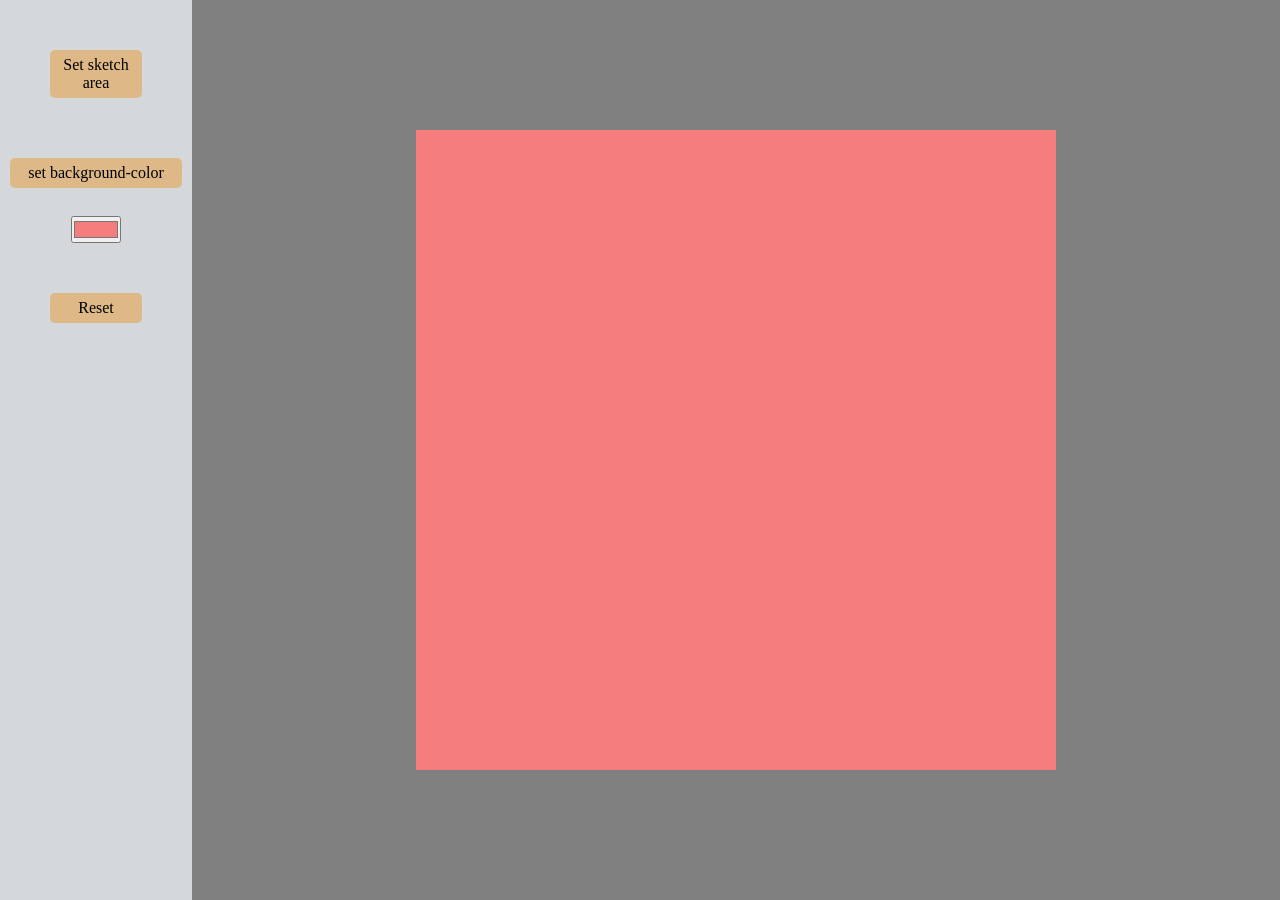
<file: index.html>
<!DOCTYPE html>
<html lang="en">
    <head>
        <meta charset="UTF-8">
        <meta name="viewport" content="width = device-width, scale = 1.0">
        <meta http-equiv="X-UA-Compatible" content="ie=edge">
        <title>Etch a Sketch</title>
        <style>
        *{
            box-sizing: border-box;
            padding: 0;
            margin: 0;
        }
        #biggest{

            background-color: rgb(212, 216, 219);
            height: 100vh;
            display: grid;
            grid-template-columns: 15% 85%;
        }

        #big{
            background-color: grey;
            height: 100vh;
            display: grid;
            justify-content: center;
            align-content: center;
    
        }
        .grids{
            height: 10px;
            width: 10px;
            background-color: #f57d7d;

        }
        .big2{
            display: flex;
            flex-direction: column;
            
        }
        button{
            background-color:burlywood;
            border: none;
            padding: 6px;
            border-radius: 5px;
            margin: 50px 50px;
            font-size: medium;
            font-weight:500;
            font-family:cursive;
        }
        button:hover{
            background-color:darkred;
            color: white;
        }
        
        button .tooltiptext{
            visibility: hidden;
            width: 120px;
            background-color:slategrey;
            color: #fff;
            text-align: center;
            border-radius: 6px;
            position: absolute;
            z-index: 1;
            transition: visibility;
            
            
        }
        button:hover .tooltiptext{
            visibility: visible;
            transition-delay: 1s;
        }
        .color{ 
         text-align: center;
         background-color: burlywood;
         border: none;
         padding: 6px;
         border-radius: 5px;
         margin: 10px 10px;
         font-size: medium;
         font-weight:500;
         font-family:cursive;
        }
        #color{
            align-self: center;
        }


        </style>
        <script src="sketch.js" defer></script>
    </head>
    <body id = body>
        <div id="biggest">
        <div class="big2">
            <button class="set">Set sketch area <span class="tooltiptext">sets sketch area by size "length X width"</span></button>
            <label for="color" class="color"> set background-color</label><br>
            <input type="color" id="color" name="color" value="#f57d7d">
            <button class="reset">Reset <span class="tooltiptext">Cleans sketch area</span></button>
        </div>

        <div id="big"></div>
        </div>
    </body>
</html>
</file>
